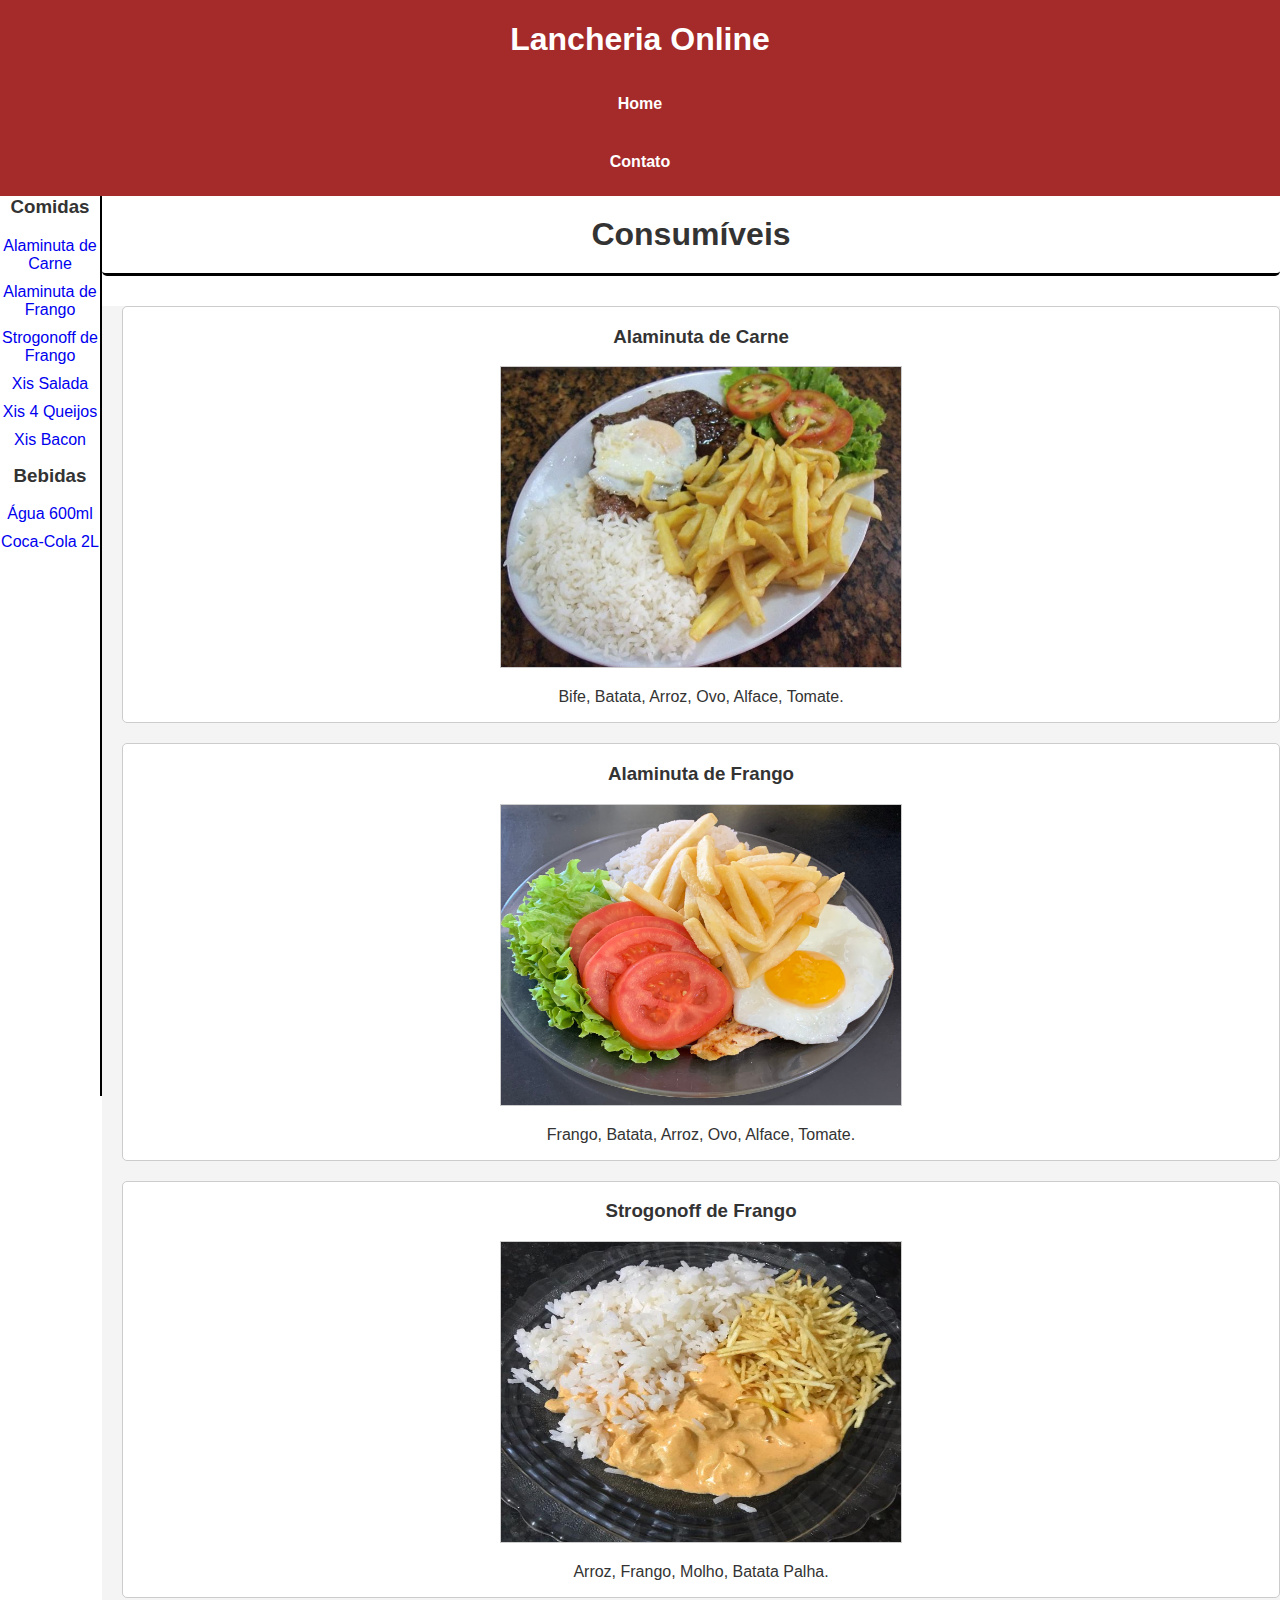
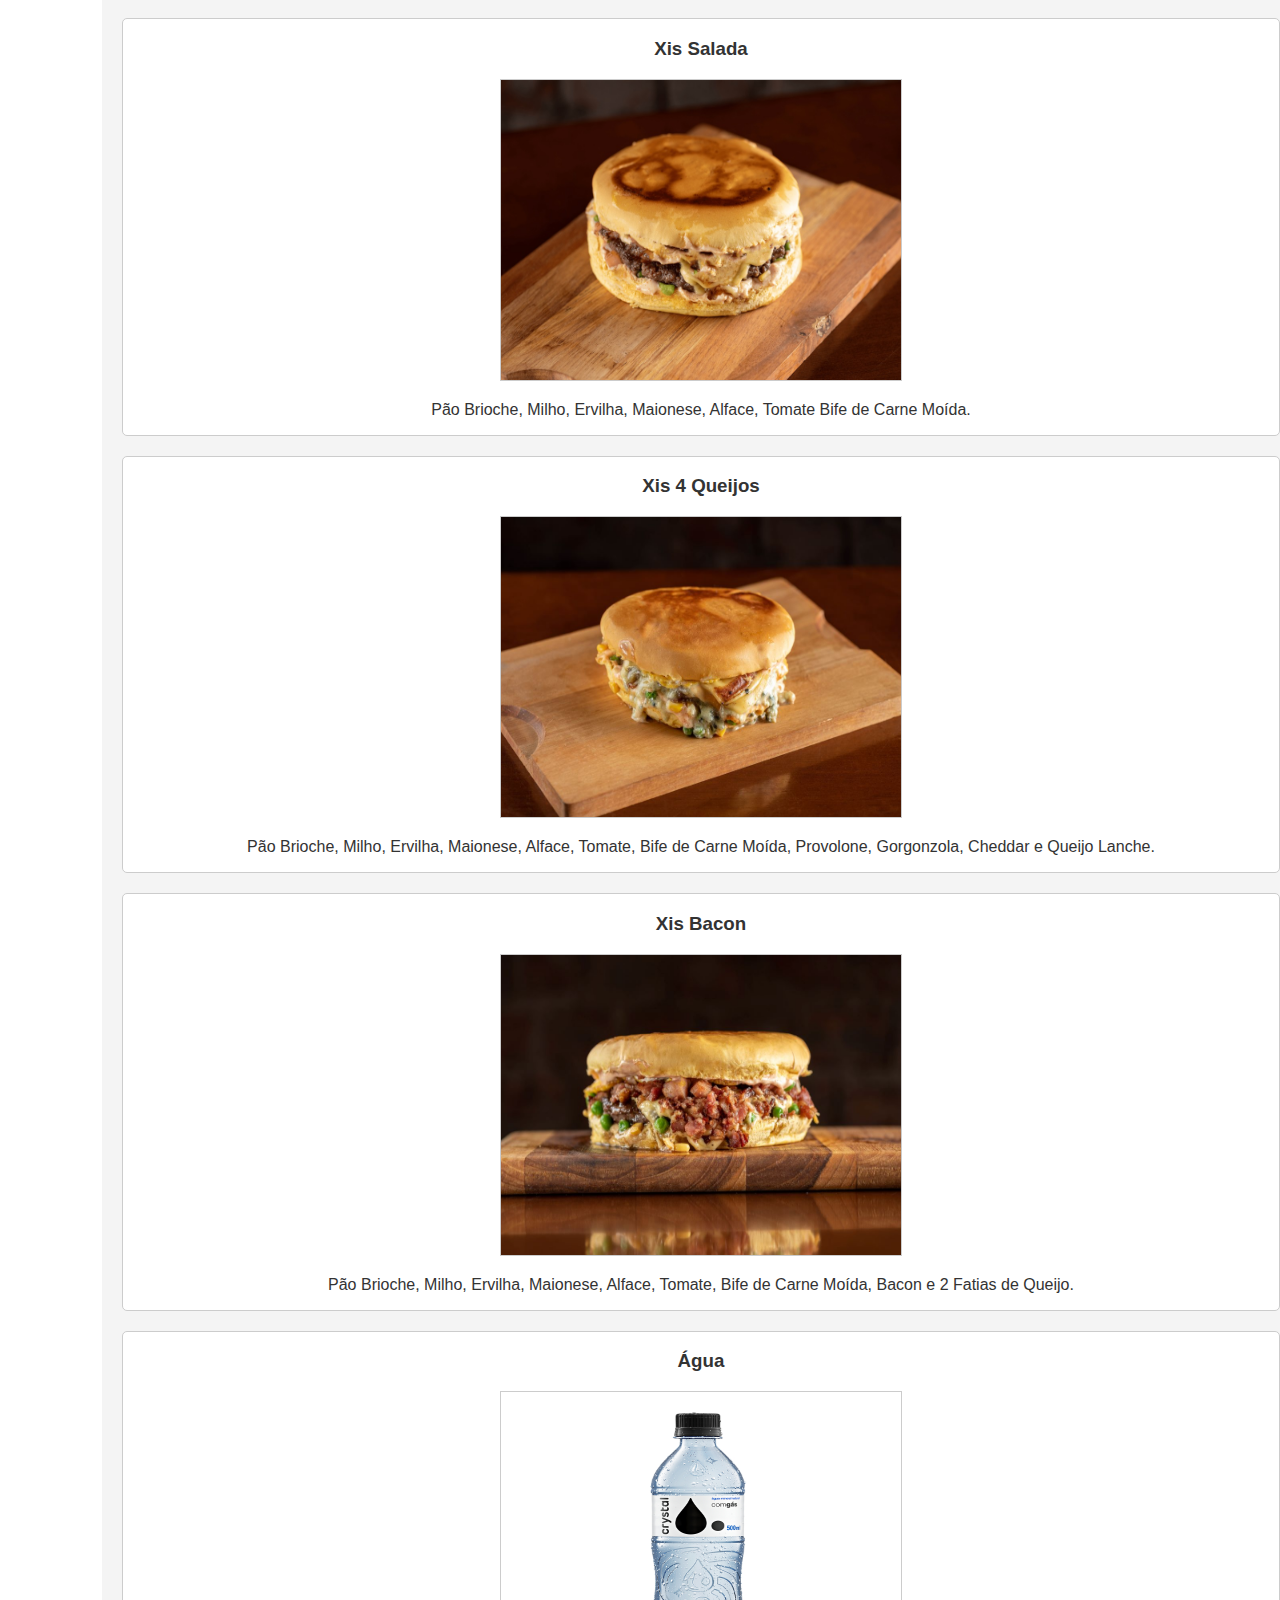
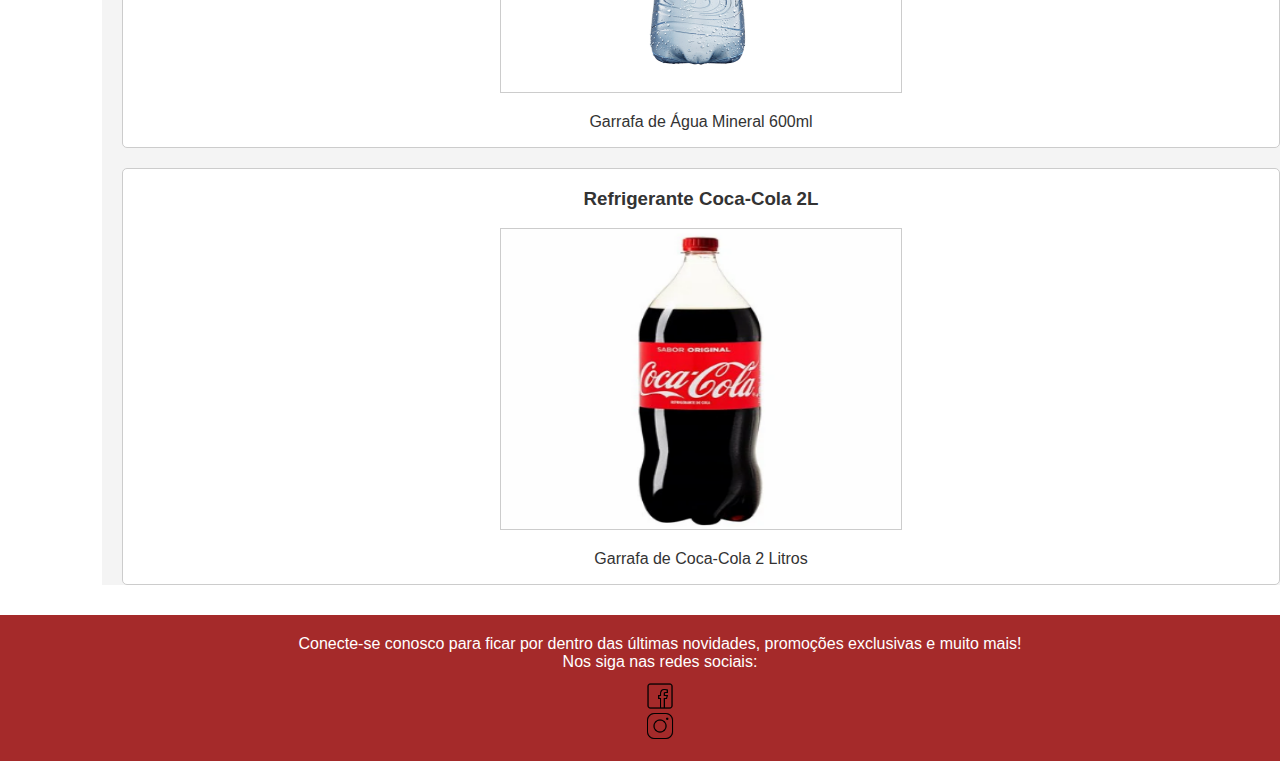
<file: index.html>
<!DOCTYPE html>
<html lang="en">

<head>
    <meta charset="UTF-8">
    <meta name="viewport" content="width=device-width, initial-scale=1.0">
    <title>Trabalho CSS</title>
    <link rel="stylesheet" href="styles.css">

</head>

<body>
    <header>
        <h1>Lancheria Online</h1>
        <nav>
            <ul class="nav">
                <li><a href="index.html">Home</a></li>
                <li><a href="contato.html">Contato</a></li>
            </ul>
        </nav>
    </header>
    
    <main>
        <aside>
            <h3>Comidas</h3>
            <ul>
                <li><a href="#">Alaminuta de Carne</a></li>
                <li><a href="#">Alaminuta de Frango</a></li>
                <li><a href="#">Strogonoff de Frango</a></li>
                <li><a href="#">Xis Salada</a></li>
                <li><a href="#">Xis 4 Queijos</a></li>
                <li><a href="#">Xis Bacon</a></li>
            </ul>
            <h3>Bebidas</h3>
            <ul>
                <li><a href="#">Água 600ml</a></li>
                <li><a href="#">Coca-Cola 2L</a></li>
            </ul>
        </aside>
            <h1 class="titulo">Consumíveis</h1>
        <div>
            <section>
                <h3>Alaminuta de Carne</h3>
                <a><img src="./imagens/alaminuta.jpg"/></a>
                <p>Bife, Batata, Arroz, Ovo, Alface, Tomate.</p>
            </section>
            <section>
                <h3>Alaminuta de Frango</h3>
                <a><img src="./imagens/alaminuta-frango.jpg"/></a>
                <p>Frango, Batata, Arroz, Ovo, Alface, Tomate.</p>
            </section>
            <section>
                <h3>Strogonoff de Frango</h3>
                <a><img src="./imagens/strogonoff-frango.jpg"/></a>
                <p>Arroz, Frango, Molho, Batata Palha.</p>
            </section>
            <section>
                <h3>Xis Salada</h3>
                <a><img src="./imagens/xis-salada.jpg"/></a>
                <p>Pão Brioche, Milho, Ervilha, Maionese, Alface, Tomate Bife de Carne Moída.</p>
            </section>
            <section>
                <h3>Xis 4 Queijos</h3>
                <a><img src="./imagens/xis-4-queijos.jpg"/></a>
                <p>Pão Brioche, Milho, Ervilha, Maionese, Alface, Tomate, Bife de Carne Moída, Provolone, Gorgonzola, Cheddar e Queijo Lanche.</p>
            </section>
            <section>
                <h3>Xis Bacon</h3>
                <a><img src="./imagens/xis-bacon.jpg"/></a>
                <p>Pão Brioche, Milho, Ervilha, Maionese, Alface, Tomate, Bife de Carne Moída, Bacon e 2 Fatias de Queijo.</p>
            </section>
            
                <section>
                    <h3>Água</h3>
                    <a><img src="./imagens/agua.jpg"/></a>
                    <p>Garrafa de Água Mineral 600ml</p>
                </section>
                <section>
                    <h3>Refrigerante Coca-Cola 2L</h3>
                    <a><img src="./imagens/coca.png"/></a>
                    <p>Garrafa de Coca-Cola 2 Litros</p>
                </section>
            </div>
    </main>
    <footer>
        <p>
            Conecte-se conosco para ficar por dentro das últimas novidades, promoções exclusivas e muito mais!
            <br>
            Nos siga nas redes sociais:
        </p>
        <a href="#"><img src="imagens/icone_facebook.png"/></a>
        <a href="#"><img src="imagens/icone_instagram.png"/></a>
    </footer>
</body>

</html>
</file>
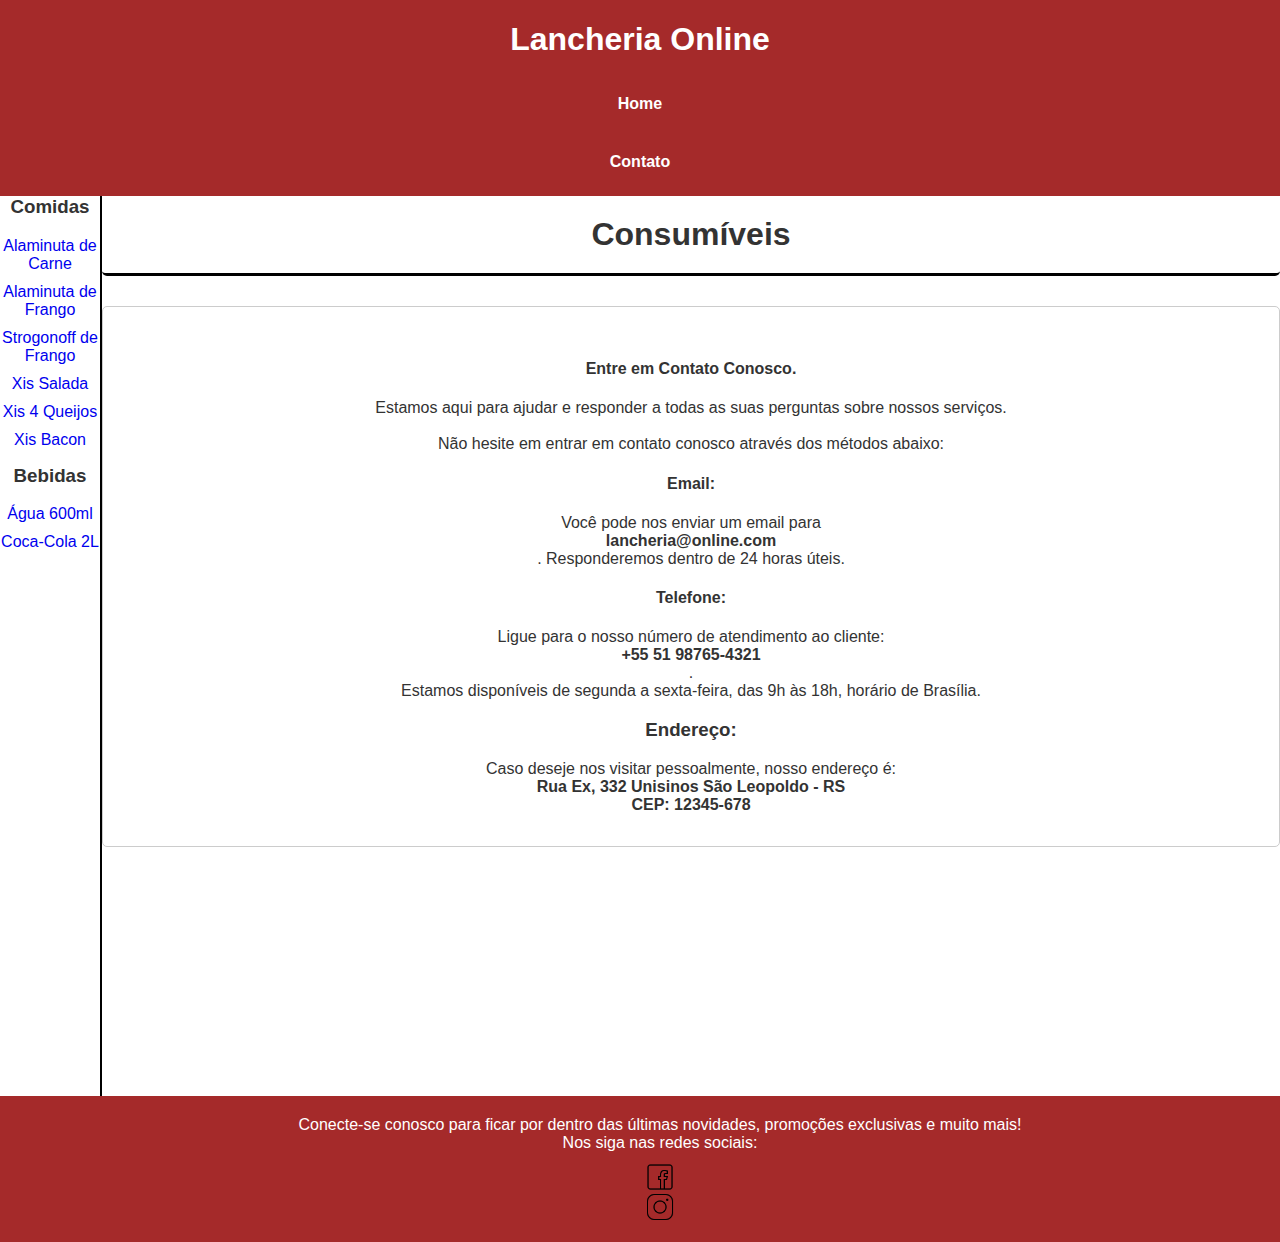
<file: contato.html>
<!DOCTYPE html>
<html lang="en">
<head>
    <meta charset="UTF-8">
    <meta name="viewport" content="width=device-width, initial-scale=1.0">
    <title>Trabalho CSS</title>
    <link rel="stylesheet" href="styles.css">

</head>

<body>
    <header>
        <h1>Lancheria Online</h1>
        <nav>
            <ul class="nav">
                <li><a href="index.html">Home</a></li>
                <li><a href="contato.html">Contato</a></li>
            </ul>
        </nav>
    </header>
    
    <main>
        <aside>
            <h3>Comidas</h3>
            <ul>
                <li><a href="#">Alaminuta de Carne</a></li>
                <li><a href="#">Alaminuta de Frango</a></li>
                <li><a href="#">Strogonoff de Frango</a></li>
                <li><a href="#">Xis Salada</a></li>
                <li><a href="#">Xis 4 Queijos</a></li>
                <li><a href="#">Xis Bacon</a></li>
            </ul>
            <h3>Bebidas</h3>
            <ul>
                <li><a href="#">Água 600ml</a></li>
                <li><a href="#">Coca-Cola 2L</a></li>
            </ul>
        </aside>
            <h1 class="titulo">Consumíveis</h1>
            <section id="texto_contato"> <p> <h4>Entre em Contato Conosco.</h4> Estamos aqui para ajudar e responder a todas as suas perguntas sobre nossos serviços. <br>
                 <br> Não hesite em entrar em contato conosco através dos métodos abaixo: <br>
                 <h4>Email:</h4> Você pode nos enviar um email para <b>lancheria@online.com</b>. Responderemos dentro de 24 horas úteis. 
                 <br> <h4>Telefone:</h4> Ligue para o nosso número de atendimento ao cliente: <b>+55 51 98765-4321</b>. 
                 <br> Estamos disponíveis de segunda a sexta-feira, das 9h às 18h, horário de Brasília. <br>
                <h3>Endereço:</h3> Caso deseje nos visitar pessoalmente, nosso endereço é: <b>Rua Ex, 332 Unisinos São Leopoldo - RS 
                <br> CEP: 12345-678</b> </p> </section>
    </main> 
    <footer>
        <p>
            Conecte-se conosco para ficar por dentro das últimas novidades, promoções exclusivas e muito mais!
            <br>
            Nos siga nas redes sociais:
        </p>
        <a href="#"><img src="imagens/icone_facebook.png"/></a>
        <a href="#"><img src="imagens/icone_instagram.png"/></a>
    </footer>
</body>
</html>
</file>
<file: styles.css>
body {
    margin: 0;
    padding: 0;
    font-family: Arial, sans-serif;
    color: #333;
    overflow-x: hidden;
    
}

header, footer {
    background-color: brown;
    color: white;
    text-align: center;
    width: 100%;
}

header {
    display: flex;
    flex-direction: column;
    align-items: center;
}

header nav {
    width: 100%;
    display: flex;
    justify-content: center;
    background-color: brown;
}

header nav ul {
    list-style: none;
    padding: 0;
    display: flex;
    margin: 0;
}

header nav ul li {
    margin: 0;
}

header nav ul li a {
    padding: 15px 20px;
    color: white;
    text-decoration: none;
    font-weight: 800;
    display: block;
}

header nav ul li a:hover {
    background-color: #444;
}

div {
    display: grid;
    grid-template-columns: 1fr 1fr 1fr;
    row-gap: 20px;
    background-color: #f4f4f4;
}

aside {
    border-right: 2px solid black;
    text-align: center;
    width: 10vw;
    height: 100vh;
    float: left;
}

aside h3 {
    text-align: center;
    margin-top: 0;
}

aside ul {
    padding: 0;
    list-style: none;
}

aside ul li {
    margin-bottom: 10px;
}

section {
    display: flex;
    background-color: white;
    border: 1px solid #ccc;
    border-radius: 5px;
    text-align: center;
    flex-direction: column;
    margin-left: 20px;
    
}

section img {
    border: 1px solid #ccc;
    width: 400px;
    height: 300px;
}

footer {
    display: flex;
    background-color: brown;
    color: white;
    text-align: center;
    padding: 20px;
    flex-direction: column;
    margin-top: 30px;
}

footer p {
    margin: 0 0 10px 0;
}
a{
    text-decoration: none;
}
footer a {
    margin: 0 10px;
    display: flex;
    flex-direction: column;
    align-items: center;
}

footer a img {
    width: 30px;
    height: 30px;
}


@media (max-width: 1360px) {
    div {
        grid-template-columns: 1fr;
    }
    aside {
        width: 100px;
    }
    header nav ul {
        flex-direction: column;
    }

    header nav ul li {
        margin-bottom: 10px;
    }
}

.titulo {
    display: flex;
    margin: 0px 0px 30px 0px;
    border-bottom: 3px solid black;
    padding-top: 20px;
    padding-bottom: 20px;
    background-color: white;
    border-radius: 5px;
    text-align: center;
    flex-direction: column;
}
</file>
